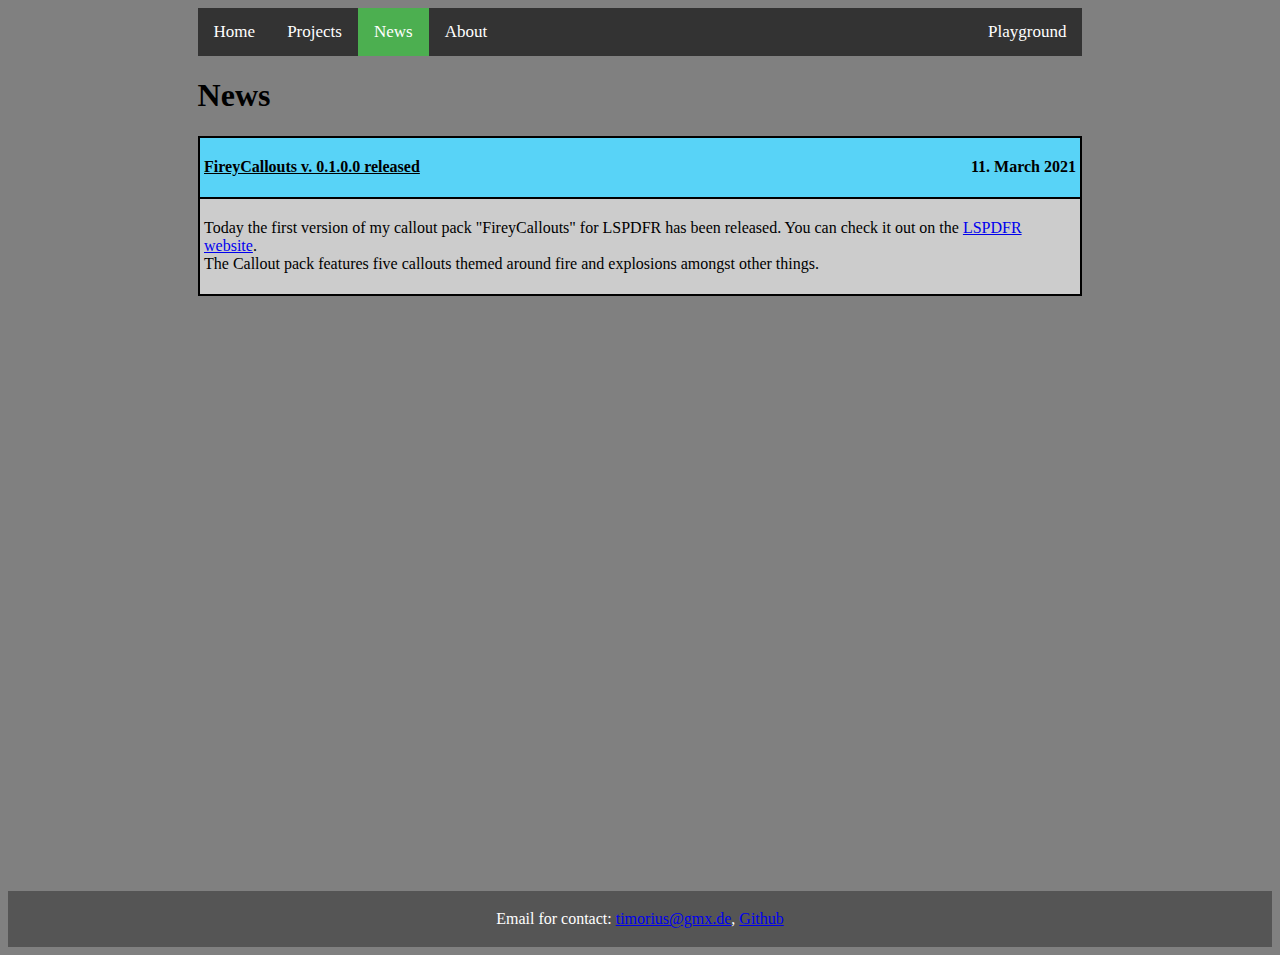
<file: html/news/index.html>
<!doctype html>
<html>
<head>
    <title>Timorius News</title>
    <link href="../css/style.css" rel="stylesheet">
    <meta charset="UTF-8">
</head>

<div class="topnav">
    <a href="../index.html">Home</a>
    <div class="dropdown">
      <button class="dropbtn">Projects
        <i class="fa fa-caret-down"></i>
      </button>
      <div class="dropdown-content">
        <a href="../projects/index.html">Overview</a>
        <a href="../projects/object-detection.html">Object detection</a>
        <a href="../projects/gtav_mods.html">GTA Modifications</a>
        <a href="../projects/minecraft-plugins.html">Minecaft Plugins</a>
      </div>
    </div>
    <a class="active" href="index.html">News</a>
    <a href="../about/index.html">About</a>
    <div class="topnav-right">
        <a href="../playground/index.html">Playground</a>
    </div>
</div>

<body>
    <div id="wrapper">

    <h1 class="center">News</h1>

    <div class="center">
      <div class="botmarg">
        <!--
        <div class="flex2">
          <div class="kachel-news">
            <div class="flex2">
              <div class="kachel-header">
                <div id="textbox">
                  <p class="news-alignleft"><u>FireyCallouts v. 0.1.0.0 released</u></p>
                  <p class="news-alignright">11. March 2021</p>
                </div>
              </div>
            </div>
            <div class="flex2">
              <div class="kachel-body">
                <p>
                Today the first version of my callout pack "FireyCallouts" for LSPDFR has been released. You can check it out on the <a href="https://www.lcpdfr.com/downloads/gta5mods/scripts/33086-fireycallouts/">LSPDFR website</a>.
                </br>
                The Callout pack features five callouts themed around fire and explosions amongst other things.
                </p>
              </div>
            </div>
          </div>
        </div>
        -->

        <div class="flex2">
          <div class="kachel-news">
            <div class="flex2">
              <div class="kachel-header">
                <div id="textbox">
                  <p class="news-alignleft"><u>FireyCallouts v. 0.1.0.0 released</u></p>
                  <p class="news-alignright">11. March 2021</p>
                </div>
              </div>
            </div>
            <div class="flex2">
              <div class="kachel-body">
                <p>
                Today the first version of my callout pack "FireyCallouts" for LSPDFR has been released. You can check it out on the <a href="https://www.lcpdfr.com/downloads/gta5mods/scripts/33086-fireycallouts/">LSPDFR website</a>.
                </br>
                The Callout pack features five callouts themed around fire and explosions amongst other things.
                </p>
              </div>
            </div>
          </div>
        </div>
      </div>
    </div>

    </div>

    <footer>
        <p>Email for contact:
        <a href="mailto:timorius@gmx.de">timorius@gmx.de</a>,
        <a href="https://github.com/Tim-orius">Github</a></p>
    </footer>
</body>
</html>
</file>
<file: html/css/style.css>
body {
  background-color: grey;
}

#wrapper {
    min-height: calc(100vh - 5em - 6px);
}

.topnav {
  background-color: #333;
  overflow: auto;
  white-space: nowrap;
  display: block;
  margin-left: auto;
  margin-right: auto;
  width:70%;
}

.topnav-right {
  float: right;
}

.topnav a {
  float: left;
  display: inline-block;
  color: white;
  text-align: center;
  padding: 14px 16px;
  text-decoration: none;
  font-size: 17px;
}

.topnav a.active {
  background-color: #4CAF50;
  color: white;
}

.topnav .icon {
  display: none;
}

.dropdown {
  float: left;
  overflow: hidden;
}

.dropdown .dropbtn {
  font-size: 17px;
  border: none;
  outline: none;
  color: white;
  padding: 14px 16px;
  background-color: inherit;
  font-family: inherit;
  margin: 0;
}

.dropdown-content {
  display: none;
  position: absolute;
  background-color: #f9f9f9;
  min-width: 160px;
  box-shadow: 0px 8px 16px 0px rgba(0,0,0,0.2);
  z-index: 1;
}

.dropdown-content a {
  float: none;
  color: black;
  padding: 12px 16px;
  text-decoration: none;
  display: block;
  text-align: left;
}

.topnav a:hover, .dropdown:hover .dropbtn {
  background-color: #777;
  color: white;
}

.dropdown-content a:hover {
  background-color: #ddd;
  color: black;
}

.dropdown:hover .dropdown-content {
  display: block;
}

footer {
  text-align: center;
  padding: 3px;
  background-color: #555;
  color: white;
}

.center {
  display: block;
  margin-left: auto;
  margin-right: auto;
  width: 70%;
}

.botmarg {
  margin-bottom: 20px;
}

.left-text {
  margin-left: 4px;
  text-align: left;
  padding: 3px;
  margin: 5px;
}

.centerbutton {
  display: block;
  margin-left:auto;
  margin-right: auto;
  width: 20%;
}

.longfield {
  display: block;
  max-width: 100%;
  width: 100%;
}

.kachel {
  flex: 1;
  text-align: center;
  background-color: #088A85;
  color: #666;
  border-color: #bbb;
  border-width: 3px;
  display: inline-block;
  float: left;
  max-width: 49%;
}

.kachel-grey {
  flex: 1;
  margin: 1%;
  padding: 0.5%;
  text-align: left;
  background-color: #ccc;
  color: #666;
  border-color: #bbb;
  border-width: 3px;
  display: inline-block;
  float: left;
  max-width: 49%;
}

.kachel-short {
  flex: 1;
  margin: 1%;
  padding: 0.5%;
  text-align: left;
  background-color: #ccc;
  color: #666;
  border-color: #bbb;
  display: inline-block;
  float: left;
  max-width: 25%;
  height: auto;
}

.kachel-big {
  flex: 1;
  margin: 1%;
  padding: 0.5%;
  background-color: #ccc;
  color: #666;
  border-color: #bbb;
  border-width: 3px;
  display: inline-block;
  float: left;
}

.kachel-big2 {
  flex: 1;
  margin: 1%;
  padding: 0.5%;
  background-color: grey;
  color: #666;
  border-color: #bbb;
  border-width: 3px;
  display: inline-block;
  float: left;
  text-align: center;
}

.kachel-big-red {
  flex: 1;
  margin: 1%;
  padding: 0.5%;
  background-color: #FE2E2E;
  color: black;
  border-color: #3B0B0B;
  border-width: 3px;
  display: inline-block;
  float: left;
  text-align: center;
}

.kachel-news {
  flex: 1;
  border-width: 1px;
  border-color: black;
  display: inline-block;
  float: left;
  text-align: center;
}

.kachel-header {
  flex: 1;
  padding: 0.5%;
  background-color: #58D3F7;
  border: 1px solid black;
  color: black;
  font-weight: 900;
  display: inline-block;
  float: left;
  text-align: left;
}

.kachel-body {
  flex: 1;
  padding: 0.5%;
  background-color: #ccc;
  color: black;
  border: 1px solid black;
  display: inline-block;
  float: left;
  text-align: left;
}

.news-alignleft {
	float: left;
}
.news-alignright {
	float: right;
}

.kachel-big-upload {
  flex: 1;
  background-color: #ccc;
  color: #666;
  border-color: #bbb;
  border-width: 3px;
  display: inline-block;
  float: left;
  max-width: 100%;
  width: 99%;
  height: auto;
  border: 0.25% solid black;
  margin: 0.75%;
}

.flex {
  display: flex;
  justify-content: flex-start;
  flex-wrap: wrap;
}

.flex > DIV {
  border:1px solid;
  font-size:24pt;
}

.flex1 {
  display: flex;
  justify-content: flex-start;
  flex-wrap: wrap;
}

.flex1 > DIV {
  background: #ddd;
  font-size: 24pt;
  color: #666;
}

.flex2 {
  display: flex;
  justify-content: flex-start;
  flex-wrap: wrap;
}

.flex2 > DIV {
  border: 1px solid;
  font-size: 12pt;
}

.flex3 {
  display: flex;
  justify-content: flex-start;
  flex-wrap: wrap;
}

.flex3 > DIV {
  border: 1px solid;
  background: #ccc;
  font-size: 12pt;
}

.imgcontainer {
  max-width: 100%;
  height: auto;
  object-fit: contain;
}

.bottom {
  position: absolute;
  bottom: 0;
  left: 0;
}

.container-h {
  display: flex;
  justify-content: flex-start;
  flex-wrap: wrap;
  margin: 0%;
}

.container-h > DIV {
  float: left;
  margin: 0.25%;
  font-size: 12pt;
}

.container-v {
  vertical-align: top;
}

.container-v > DIV {
  margin: 0%;
  margin-bottom: 2%;
}

.column {
  float: left;
  width: 25%;
  padding: 5px;
}

.row::after {
  content: "";
  clear: both;
  display: table;
}
</file>
